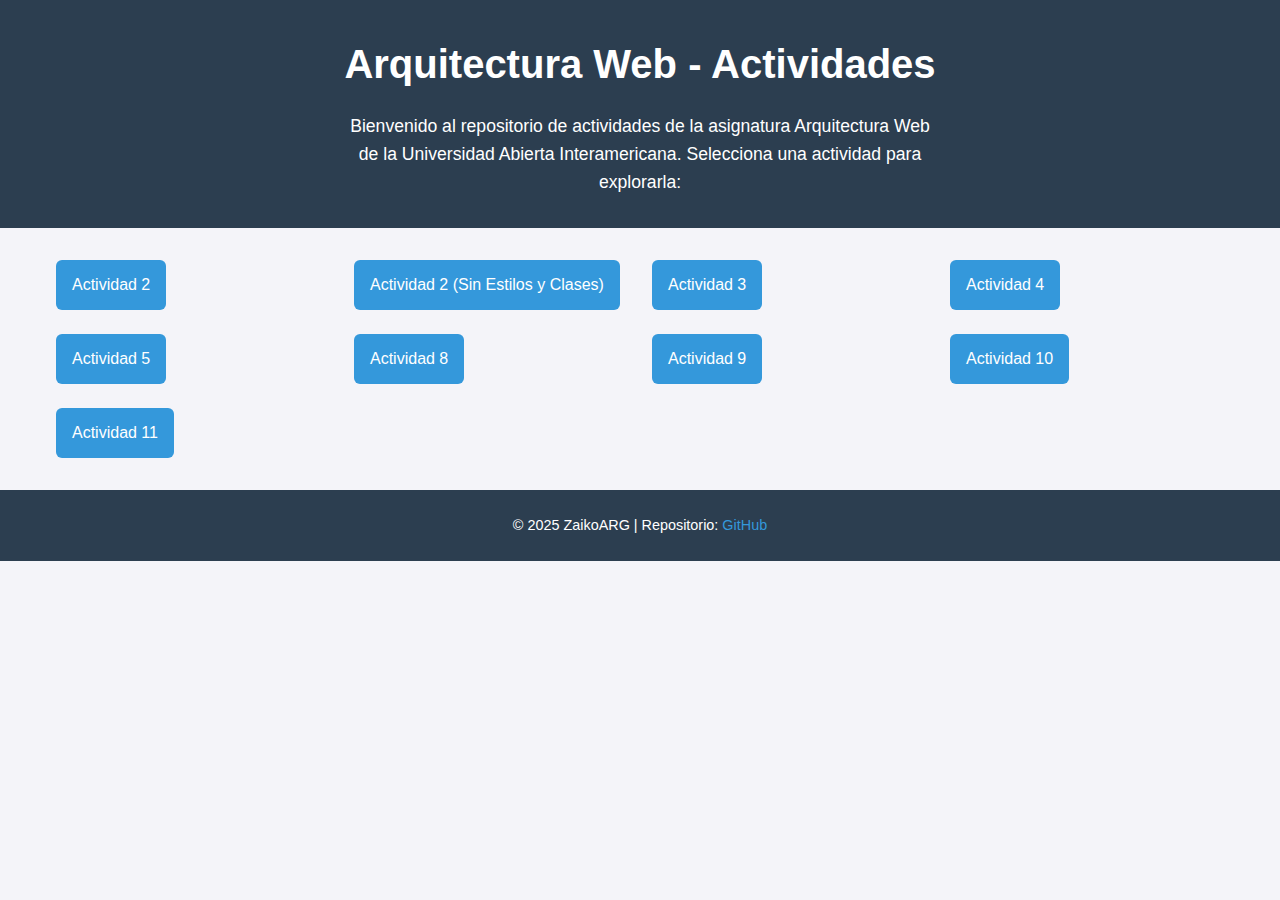
<file: index.html>
<!DOCTYPE html>
<html lang="es">
<head>
    <meta charset="UTF-8">
    <meta name="viewport" content="width=device-width, initial-scale=1.0">
    <title>Arquitectura Web - Página de Inicio</title>
    <style>
        * {
            box-sizing: border-box;
            margin: 0;
            padding: 0;
        }

        body {
            font-family: -apple-system, BlinkMacSystemFont, 'Segoe UI', Roboto, Oxygen, Ubuntu, Cantarell, sans-serif;
            background-color: #f4f4f9;
            color: #333;
            line-height: 1.6;
        }

        header {
            text-align: center;
            padding: 2rem 1rem;
            background-color: #2c3e50;
            color: #fff;
        }

        header h1 {
            font-size: 2.5rem;
            margin-bottom: 1rem;
        }

        header p {
            font-size: 1.1rem;
            max-width: 600px;
            margin: 0 auto;
        }

        main {
            max-width: 1200px;
            margin: 2rem auto;
            padding: 0 1rem;
        }

        .activity-grid {
            display: grid;
            grid-template-columns: repeat(auto-fit, minmax(250px, 1fr));
            gap: 1.5rem;
        }

        .activity-grid button {
            background-color: #3498db;
            color: #fff;
            border: none;
            border-radius: 6px;
            padding: 1rem;
            font-size: 1rem;
            cursor: pointer;
            transition: background-color 0.3s ease, transform 0.2s ease;
        }

        .activity-grid button:hover {
            background-color: #2980b9;
            transform: translateY(-2px);
        }

        footer {
            text-align: center;
            padding: 1.5rem;
            background-color: #2c3e50;
            color: #fff;
            font-size: 0.9rem;
        }

        footer a {
            color: #3498db;
            text-decoration: none;
        }

        footer a:hover {
            text-decoration: underline;
        }

        @media (max-width: 768px) {
            header h1 {
                font-size: 2rem;
            }

            header p {
                font-size: 1rem;
            }

            .activity-grid {
                grid-template-columns: 1fr;
            }

            .activity-grid button {
                padding: 0.8rem;
                font-size: 0.9rem;
            }
        }

        @media (max-width: 480px) {
            header h1 {
                font-size: 1.5rem;
            }

            header p {
                font-size: 0.9rem;
            }

            .activity-grid button {
                font-size: 0.85rem;
            }
        }
    </style>
</head>
<body>
    <header>
        <h1>Arquitectura Web - Actividades</h1>
        <p>Bienvenido al repositorio de actividades de la asignatura Arquitectura Web de la Universidad Abierta Interamericana. Selecciona una actividad para explorarla:</p>
    </header>
    <main>
        <div class="activity-grid">
            <a href="Actividad 2/index.html"><button>Actividad 2</button></a>
            <a href="Actividad 2 sin estilos y clases/index.html"><button>Actividad 2 (Sin Estilos y Clases)</button></a>
            <a href="Actividad 3/index.html"><button>Actividad 3</button></a>
            <a href="Actividad 4/index.html"><button>Actividad 4</button></a>
            <a href="Actividad 5/index.html"><button>Actividad 5</button></a>
            <a href="Actividad 8/index.html"><button>Actividad 8</button></a>
            <a href="Actividad 9/index.html"><button>Actividad 9</button></a>
            <a href="Actividad 10/index.html"><button>Actividad 10</button></a>
            <a href="Actividad 11/index.html"><button>Actividad 11</button></a>
        </div>
    </main>
    <footer>
        <p>© 2025 ZaikoARG | Repositorio: <a href="https://github.com/ZaikoARG/Arquitectura-Web">GitHub</a></p>
    </footer>
</body>
</html>
</file>
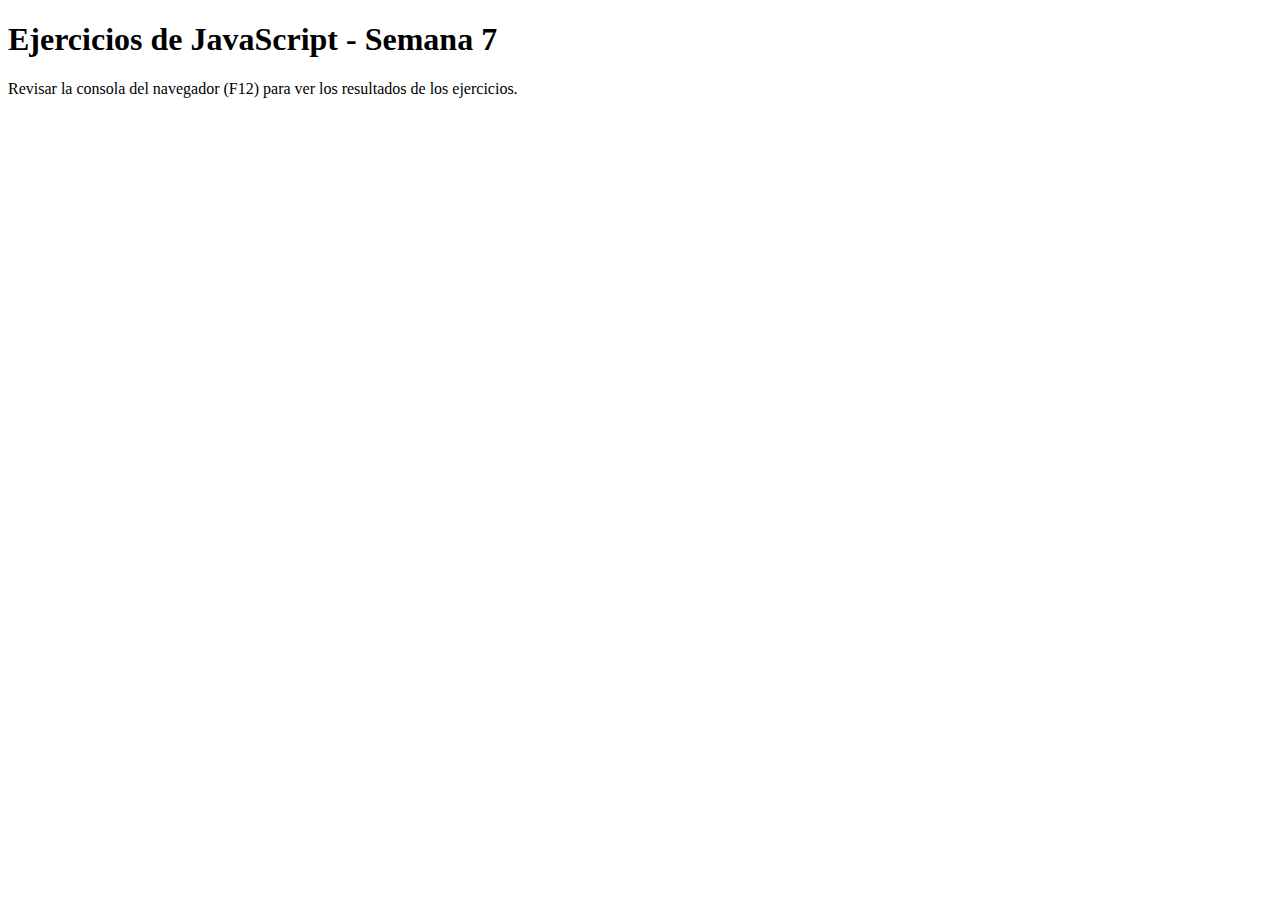
<file: Actividad 7/index.html>
<!DOCTYPE html>
<html lang="es">
<head>
    <meta charset="UTF-8">
    <meta name="viewport" content="width=device-width, initial-scale=1.0">
    <title>Ejercicios de JavaScript - Semana 7</title>
</head>
<body>
    <h1>Ejercicios de JavaScript - Semana 7</h1>
    <p>Revisar la consola del navegador (F12) para ver los resultados de los ejercicios.</p>
    <script src="exercises/variables_and_operators.js"></script>
    <script src="exercises/strings.js"></script>
    <script src="exercises/arrays.js"></script>
    <script src="exercises/if_else.js"></script>
    <script src="exercises/for.js"></script>
    <script src="exercises/functions.js"></script>
</body>
</html>
</file>
